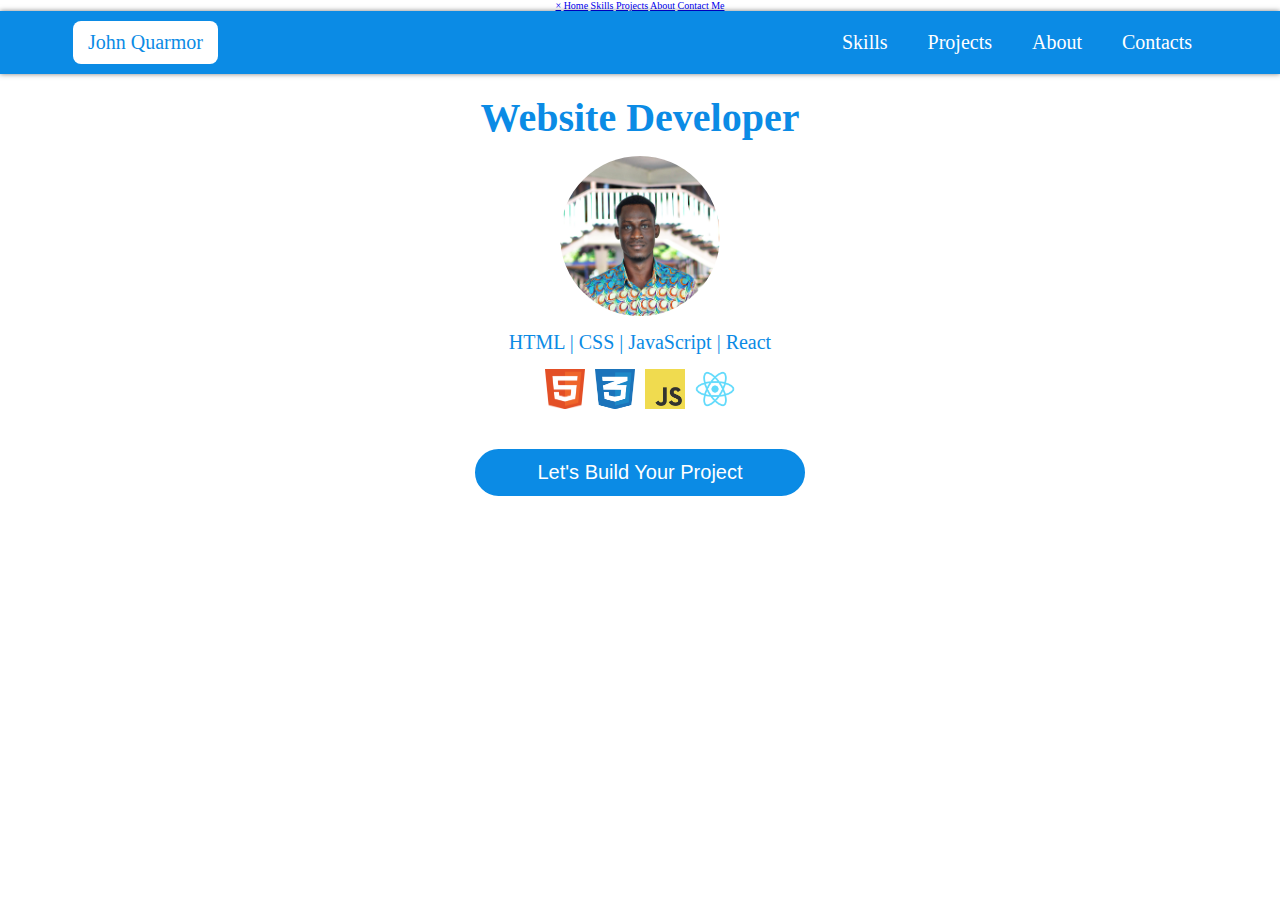
<file: index.html>
<!DOCTYPE html>
<html lang="en">
	<head>
		<meta charset="UTF-8" />
		<meta name="viewport" content="width=device-width, initial-scale=1.0" />
		<link rel="stylesheet" href="resources/css/main.css" />
		<script defer src="resources/js/scripts.js"></script>
		<title>John Q. | Website Developer</title>
	</head>

	<body>
		<div class="navbar-mobile">
			<div class="minscreen-logo">
				<p class="nav-text">John Q.</p>
			</div>

			<span class="side-menu-button">
				<a href="#" id="burger-btn">
					<!-- Replace this with an SVG image!!! -->
					<svg width="30" height="30">
						<path d="M0,5 30,5" stroke="#0b8be5" stroke-width="5" />
						<path d="M0,14 30,14" stroke="#0b8be5" stroke-width="5" />
						<path d="M0,23 30,23" stroke="#0b8be5" stroke-width="5" />
					</svg>
				</a>
			</span>
		</div>

		<div id="side-menu" class="side-menu">
			<a href="#" class="btn-close" id="close-btn">&times;</a>
			<a href="index.html">Home</a>
			<a href="pages/skills.html">Skills</a>
			<a href="pages/projects.html">Projects</a>
			<a href="pages/about.html">About</a>
			<a href="pages/contact.html">Contact Me</a>
		</div>

		<div class="navbar">
			<a href="index.html" class="nav-text">John Quarmor</a>

			<div class="nav-links">
				<a href="pages/skills.html">Skills</a>
				<a href="pages/projects.html">Projects</a>
				<a href="pages/about.html">About</a>
				<a href="pages/contact.html">Contacts</a>
			</div>
		</div>

		<div class="homepage-showcase">
			<h1 class="heading-text">Website Developer</h1>

			<img
				src="./resources/images/profile-image.png"
				class="profile-image"
				alt="Developer profile picture"
			/>

			<p class="language-texts">HTML | CSS | JavaScript | React</p>

			<div class="language-logo-group">
				<img class="language-logos" src="./resources/images/HTML5.png" alt="HTML5 logo image" />
				<img
					class="language-logos"
					src="./resources/images/CSS3-Logo.png"
					alt="CSS3 logo image"
				/>
				<img
					class="language-logos"
					src="./resources/images/JavaScript_Logo.png"
					alt="JavaScript logo image"
				/>
				<img
					class="language-logos"
					src="./resources/images/React_Logo.png"
					alt="React.js logo image"
				/>
			</div>

			<button class="call-to-action-button" id="call-to-action-button">
				Let's Build Your Project
			</button>
		</div>
	</body>
</html>
</file>
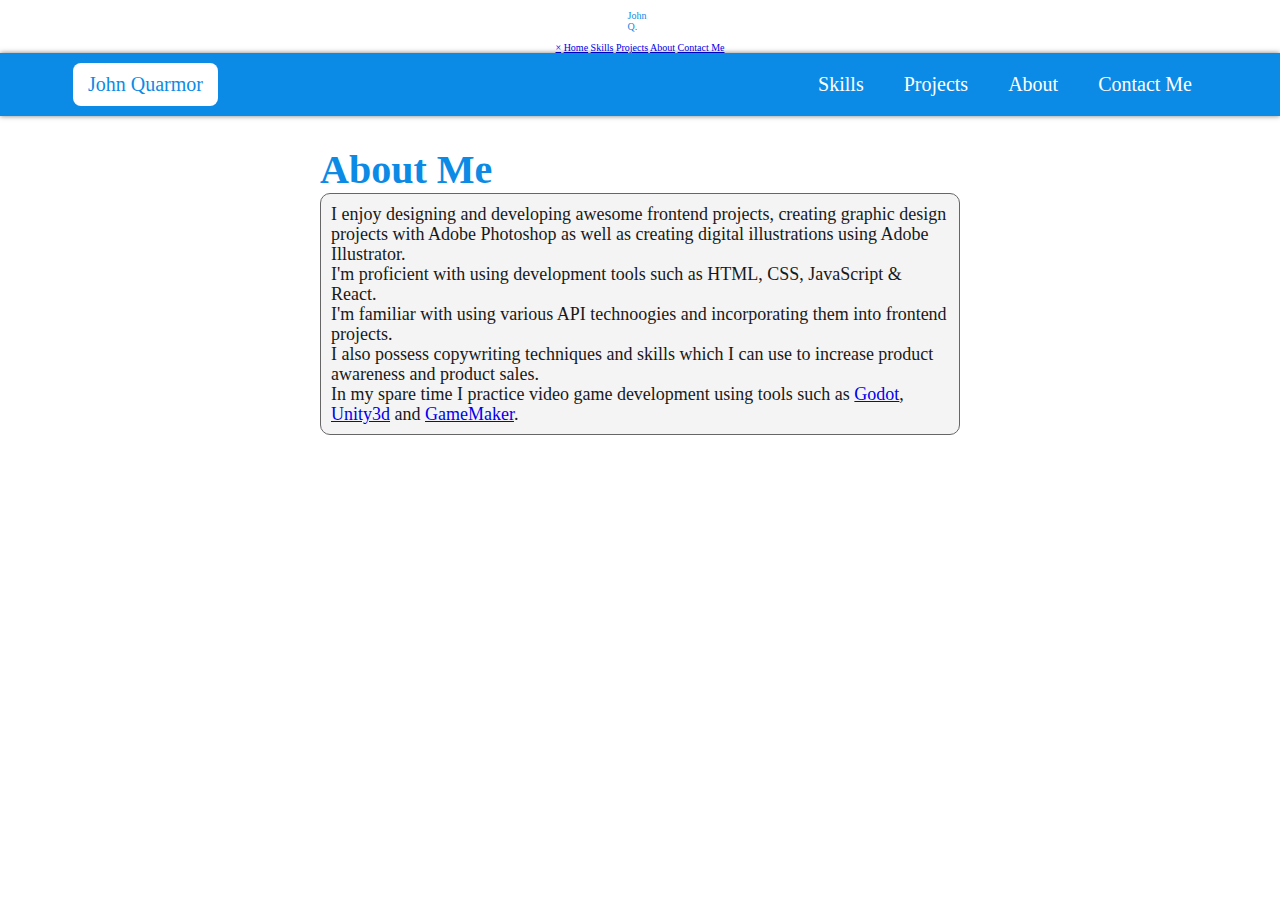
<file: pages/about.html>
<!DOCTYPE html>
<html lang="en">
	<head>
		<meta charset="UTF-8" />
		<meta name="viewport" content="width=device-width, initial-scale=1.0" />
		<link rel="stylesheet" href="../resources/css/main.css" />
		<script defer src="../resources/js/scripts.js"></script>
		<title>John Q. | About</title>
	</head>

	<body>
		<div class="minscreen-logo">
			<p class="nav-text">John Q.</p>
		</div>

		<span class="side-menu-button">
			<a href="#" id="burger-btn">
				<!-- Replace this with an SVG image!!! -->
				<svg width="30" height="30">
					<path d="M0,5 30,5" stroke="#0b8be5" stroke-width="5" />
					<path d="M0,14 30,14" stroke="#0b8be5" stroke-width="5" />
					<path d="M0,23 30,23" stroke="#0b8be5" stroke-width="5" />
				</svg>
			</a>
		</span>

		<div id="side-menu" class="side-menu">
			<a href="#" class="btn-close" id="close-btn">&times;</a>
			<a href="../index.html">Home</a>
			<a href="skills.html">Skills</a>
			<a href="projects.html">Projects</a>
			<a href="about.html">About</a>
			<a href="contact.html">Contact Me</a>
		</div>

		<div class="navbar">
			<a href="../index.html" class="nav-text">John Quarmor</a>
			<div class="nav-links">
				<!-- <a href="../index.html">Home</a> -->
				<a href="skills.html">Skills</a>
				<a href="projects.html">Projects</a>
				<a href="about.html">About</a>
				<a href="contact.html">Contact Me</a>
			</div>
		</div>

		<div class="page-showcase">
			<h1 class="heading-text">About Me</h1>
			<div class="about-section">
				<p class="about-text">
					I enjoy designing and developing awesome frontend projects, creating graphic design
					projects with Adobe Photoshop as well as creating digital illustrations using Adobe
					Illustrator.
				</p>

				<p class="about-text">
					I'm proficient with using development tools such as HTML, CSS, JavaScript & React.
				</p>

				<p class="about-text">
					I'm familiar with using various API technoogies and incorporating them into frontend
					projects.
				</p>

				<p class="about-text">
					I also possess copywriting techniques and skills which I can use to increase product
					awareness and product sales.
				</p>

				<p class="about-text">
					In my spare time I practice video game development using tools such as
					<a href="#">Godot</a>, <a href="#">Unity3d</a> and <a href="#">GameMaker</a>.
				</p>
			</div>
		</div>
	</body>
</html>
</file>
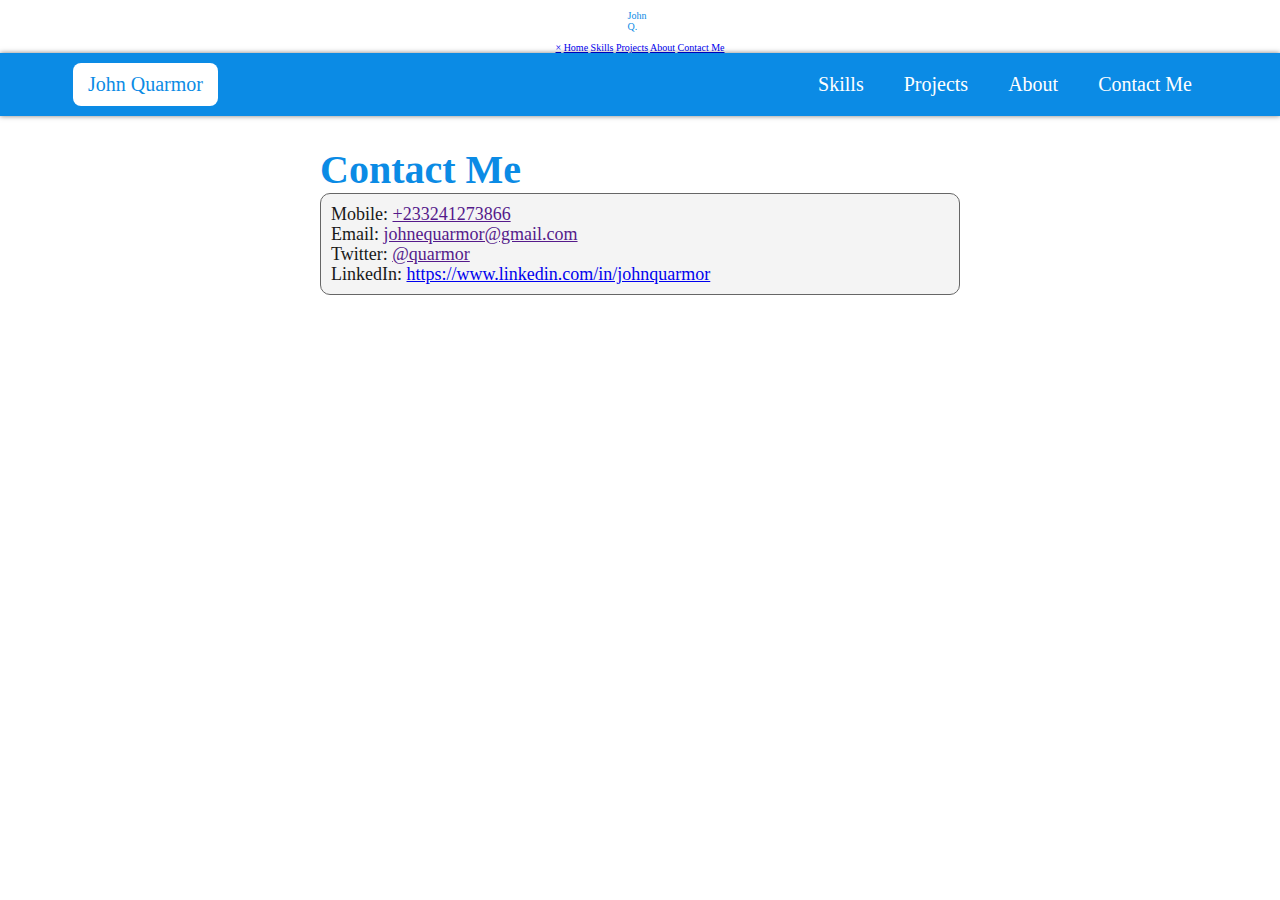
<file: pages/contact.html>
<!DOCTYPE html>
<html lang="en">
	<head>
		<meta charset="UTF-8" />
		<meta name="viewport" content="width=device-width, initial-scale=1.0" />
		<link rel="stylesheet" href="../resources/css/main.css" />
		<script defer src="../resources/js/scripts.js"></script>
		<title>John Q. | Contacts</title>
	</head>

	<body>
		<div class="minscreen-logo">
			<p class="nav-text">John Q.</p>
		</div>

		<span class="side-menu-button">
			<a href="#" id="burger-btn">
				<!-- Replace this with an SVG image!!! -->
				<svg width="30" height="30">
					<path d="M0,5 30,5" stroke="#0b8be5" stroke-width="5" />
					<path d="M0,14 30,14" stroke="#0b8be5" stroke-width="5" />
					<path d="M0,23 30,23" stroke="#0b8be5" stroke-width="5" />
				</svg>
			</a>
		</span>

		<div id="side-menu" class="side-menu">
			<a href="#" class="btn-close" id="close-btn">&times;</a>
			<a href="../index.html">Home</a>
			<a href="skills.html">Skills</a>
			<a href="projects.html">Projects</a>
			<a href="about.html">About</a>
			<a href="contact.html">Contact Me</a>
		</div>

		<div class="navbar">
			<a href="../index.html" class="nav-text">John Quarmor</a>
			<div class="nav-links">
				<!-- <a href="../index.html">Home</a> -->
				<a href="skills.html">Skills</a>
				<a href="projects.html">Projects</a>
				<a href="about.html">About</a>
				<a href="contact.html">Contact Me</a>
			</div>
		</div>

		<div class="page-showcase">
			<h1 class="heading-text">Contact Me</h1>
			<div class="contact-section">
				<ul>
					<li class="contact-text">Mobile: <a href="">+233241273866</a></li>
					<li class="contact-text">Email: <a href="">johnequarmor@gmail.com</a></li>
					<li class="contact-text">Twitter: <a href="">@quarmor</a></li>
					<li class="contact-text">
						LinkedIn:
						<a href="https://www.linkedin.com/in/johnquarmor"
							>https://www.linkedin.com/in/johnquarmor</a
						>
					</li>
				</ul>
			</div>
		</div>
	</body>
</html>
</file>
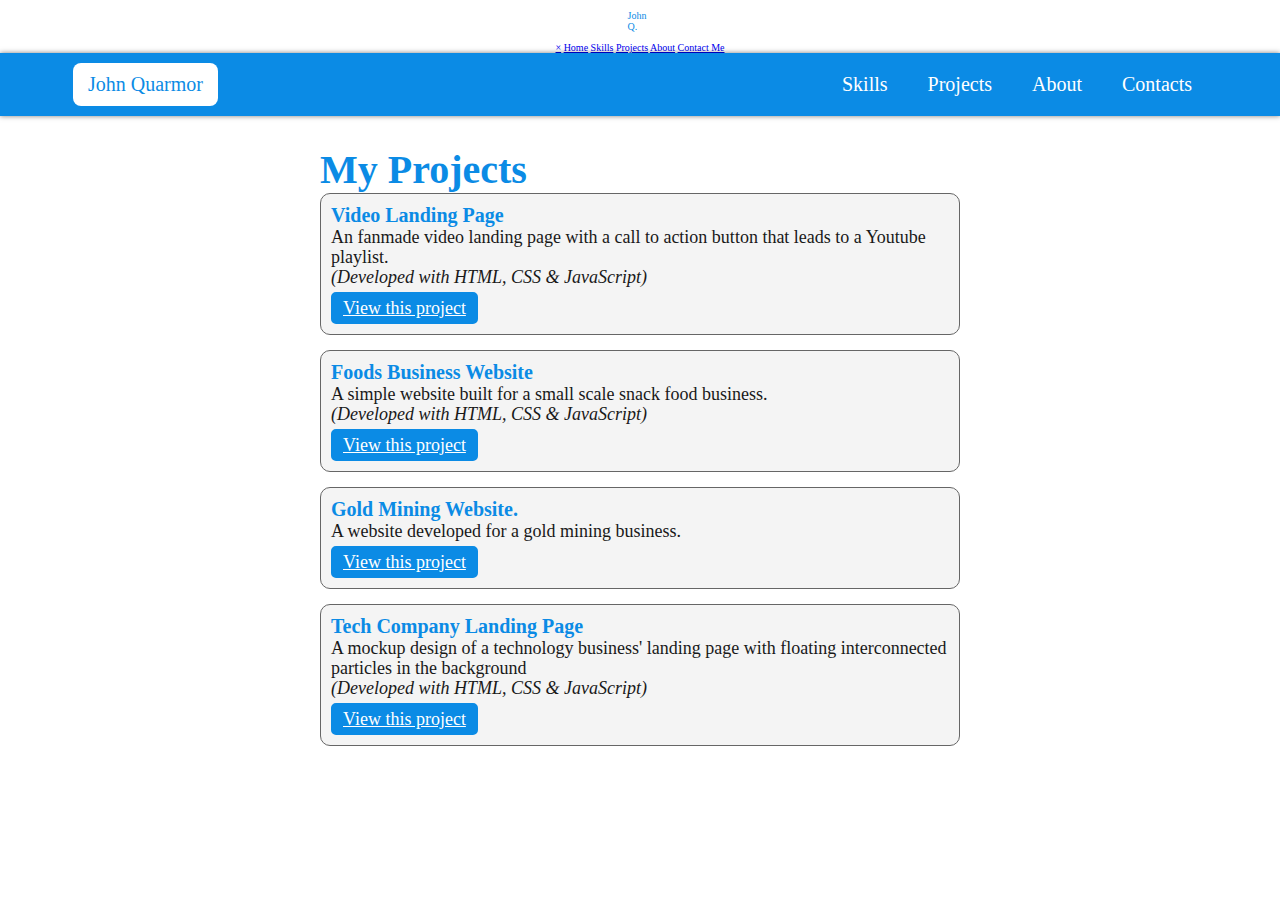
<file: pages/projects.html>
<!DOCTYPE html>
<html lang="en">

	<head>
		<meta charset="UTF-8" />
		<meta name="viewport" content="width=device-width, initial-scale=1.0" />
		<link rel="stylesheet" href="../resources/css/main.css" />
		<script defer src="../resources/js/scripts.js"></script>
		<title>John Q. | Projects</title>
	</head>

	<body>

		<div class="minscreen-logo">
			<p class="nav-text">John Q.</p>
		</div>

		<span class="side-menu-button">
			<a href="#" id="burger-btn">
				<!-- Replace this with an SVG image!!! -->
				<svg width="30" height="30">
					<path d="M0,5 30,5" stroke="#0b8be5" stroke-width="5" />
					<path d="M0,14 30,14" stroke="#0b8be5" stroke-width="5" />
					<path d="M0,23 30,23" stroke="#0b8be5" stroke-width="5" />
				</svg>
			</a>
		</span>

		<div id="side-menu" class="side-menu">
			<a href="#" class="btn-close" id="close-btn">&times;</a>
			<a href="../index.html">Home</a>
			<a href="skills.html">Skills</a>
			<a href="projects.html">Projects</a>
			<a href="about.html">About</a>
			<a href="contact.html">Contact Me</a>
		</div>

		<div class="navbar">
				<a href="../index.html" class="nav-text">John Quarmor</a>
			<div class="nav-links">
				<!-- <a href="../index.html">Home</a> -->
				<a href="skills.html">Skills</a>
				<a href="projects.html">Projects</a>
				<a href="about.html">About</a>
				<a href="contact.html">Contacts</a>
			</div>
		</div>


		<div class="page-showcase">
			<h1 class="heading-text">My Projects</h1>

			<div class="project-section">
				<h3 class="project-heading">Video Landing Page</h3>
				<p class="project-text">An fanmade video landing page with a call to action button that leads to a Youtube
					playlist.<br>
					<span><i>(Developed with HTML, CSS & JavaScript)</i></span><br>
					<a href="https://video-landing-page-umber.vercel.app/" target="_blank">View this project</a>
				</p>
			</div>

			<div class="project-section">
				<h3 class="project-heading">Foods Business Website</h3>
				<p class="project-text">A simple website built for a small scale snack food business.<br>
					<span><i>(Developed with HTML, CSS & JavaScript)</i></span><br>
					<a href="https://snack-food-website.vercel.app/" target="_blank">View this project</a>
				</p>
			</div>

			<div class="project-section">
				<h3 class="project-heading">Gold Mining Website.</h3>
				<p class="project-text">A website developed for a gold mining business.</i></span><br>
					<a href="https://minerals-mining-website.vercel.app" target="_blank">View this project</a></p>
				</p>
			</div>

			<div class="project-section">
				<h3 class="project-heading">Tech Company Landing Page</h3>
				<p class="project-text">A mockup design of a technology business' landing page with floating interconnected particles in the background<br>
					<span><i>(Developed with HTML, CSS & JavaScript)</i></span><br>
					<a href="https://tech-company-landing-page.vercel.app/" target="_blank">View this project</a>
				</p>
			</div>

			<!-- <div class="project-section">
				<h3 class="project-heading">Weather Application</h3>
				<p class="project-text">A weather application running on the React framework.<br>
					<span><i>(Developed with React.js)</i></span><br>
					<a href="https://weather-application-react-faea.hostman.site" target="_blank">View this project</a>
				</p>
				</p>
			</div> -->

			<!-- <div class="project-section">
				<h3 class="project-heading">Dynamic Landing Browser Homepage</h3>
				<p class="project-text">Lorem ipsum dolor sit amet consectetur adipisicing elit. Vel, animi impedit inventore asperiores officiis ab.<br>
					<span><i>(Developed with React.js)</i></span><br>
					<a href="#" target="_blank">View this project</a></p>
				</p>
			</div> -->

			<!-- <div class="project-section">
				<h3 class="project-heading">Cinema Wishlist Appllication</h3>
				<p class="project-text">A web application that provides information about the
					latest upcoming movies as well as past movies and enables the user to add
					them to a personal list to be checked out later.</i></span><br>
					<a href="#" target="_blank">View this project</a></p>
				</p>
			</div> -->

			<!-- <div class="project-section">
				<h3 class="project-heading">Series List tracker</h3>
				<p class="project-text">Lorem ipsum dolor sit amet consectetur, adipisicing elit. Maxime excepturi esse nostrum,
					dolores deserunt labore quos exercitationem distinctio accusamus nobis quibusdam quod repellendus animi optio
					id consequuntur? Eum, eveniet aspernatur?</i></span><br>
					<a href="#" target="_blank">View this project</a></p>
					</p>
			</div> -->

			<!-- <div class="project-section">
				<h3 class="project-heading">Hotel Showcase Website</h3>
				<p class="project-text">A website that showcases information and details of a hotel<br>
					<span><i>(Developed with HTML, CSS & JavaScript)</i></span><br>
					<a href="" target="_blank">View this project</a></p>
					<a href="#" style="
			background-color:red; border:red;">Under Construction</a></p>
			</div> -->

			<!-- <div class="project-section">
				<h3 class="project-heading">School Database Management System</h3>
				<p class="project-text">A web application that manages student and staff information on a
					database.</i></span><br>
					<a href="#" target="_blank">View this project</a></p>
				</p>
			</div> -->

		</div>
	</body>

</html>
</file>
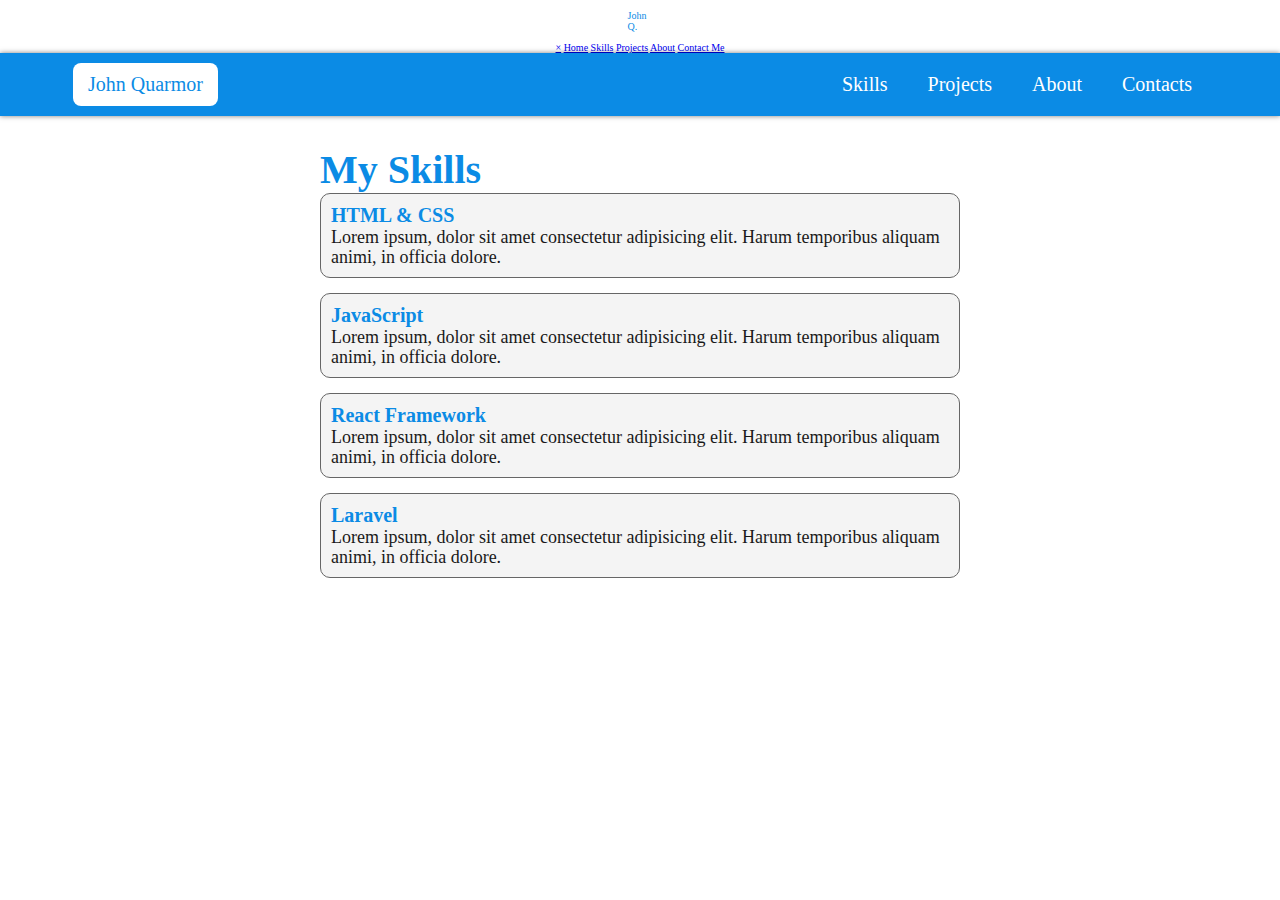
<file: pages/skills.html>
<!DOCTYPE html>
<html lang="en">

	<head>
		<meta charset="UTF-8" />
		<meta name="viewport" content="width=device-width, initial-scale=1.0" />
		<link rel="stylesheet" href="../resources/css/main.css" />
		<script defer src="../resources/js/scripts.js"></script>
		<title>John Q. | Skills</title>
	</head>

	<body>

		<div class="minscreen-logo">
			<p class="nav-text">John Q.</p>
		</div>

		<span class="side-menu-button">
			<a href="#" id="burger-btn">
				<!-- Replace this with an SVG image!!! -->
				<svg width="30" height="30">
					<path d="M0,5 30,5" stroke="#0b8be5" stroke-width="5" />
					<path d="M0,14 30,14" stroke="#0b8be5" stroke-width="5" />
					<path d="M0,23 30,23" stroke="#0b8be5" stroke-width="5" />
				</svg>
			</a>
		</span>

		<div id="side-menu" class="side-menu">
			<a href="#" class="btn-close" id="close-btn">&times;</a>
			<a href="../index.html">Home</a>
			<a href="skills.html">Skills</a>
			<a href="projects.html">Projects</a>
			<a href="about.html">About</a>
			<a href="contact.html">Contact Me</a>
		</div>

		<div class="navbar">
				<a href="../index.html" class="nav-text">John Quarmor</a>
			<div class="nav-links">
				<!-- <a href="../index.html">Home</a> -->
				<a href="skills.html">Skills</a>
				<a href="projects.html">Projects</>
					<a href="about.html">About</a>
					<a href="contact.html">Contacts</a>
			</div>
		</div>


		<div class="page-showcase">
			<h1 class="heading-text">My Skills</h1>

			<div class="skills-section">
				<h3 class="skills-heading">HTML & CSS</h3>
				<p class="skills-text">Lorem ipsum, dolor sit amet consectetur adipisicing elit.
					Harum temporibus aliquam animi, in officia dolore.</i></span><br>
			</div>

			<div class="skills-section">
				<h3 class="skills-heading">JavaScript</h3>
				<p class="skills-text">Lorem ipsum, dolor sit amet consectetur adipisicing elit.
					Harum temporibus aliquam animi, in officia dolore.</i></span><br>
			</div>

			<div class="skills-section">
				<h3 class="skills-heading">React Framework</h3>
				<p class="skills-text">Lorem ipsum, dolor sit amet consectetur adipisicing elit.
					Harum temporibus aliquam animi, in officia dolore.</i></span><br>
			</div>

			<div class="skills-section">
				<h3 class="skills-heading">Laravel</h3>
				<p class="skills-text">Lorem ipsum, dolor sit amet consectetur adipisicing elit.
					Harum temporibus aliquam animi, in officia dolore.</i></span><br>
			</div>
		</div>

	</body>

</html>
</file>
<file: resources/css/main.css>
* {
	padding: 0;
	margin: 0;
	box-sizing: border-box;
	list-style: none;
}
:root {
	font-size: 10px;
	font-family: Tahoma;
	--white: #fff;
	--grey-color: #f4f4f4;
	--soft-dark: #4d4848;
	--highlight-blue: #0b8be5;
	--nav-font-size: 20px;
}
body {
	height: 100vh;
	display: flex;
	flex-direction: column;
	align-items: center;
}
/* Navbar styles: */
.navbar {
	width: 100%;
	display: flex;
	justify-content: space-between;
	align-content: center;
	font-size: var(--nav-font-size);
	padding: 1rem;
	margin: 0 0 2rem 0;
	background: var(--highlight-blue);
	box-shadow: 0 0px 5px rgba(0, 0, 0, 0.5);
	z-index: 5;
}
.logo-image {
	width: var(--nav-font-size);
}
.nav-text {
	color: var(--highlight-blue);
	text-decoration: none;
	padding: 10px 15px;
	margin: 0 0 0 5%;
	background-color: var(--white);
	border-radius: 8px;
}
.nav-links {
	display: flex;
	gap: 10px;
	margin: 0 5% 0 0;
}
.nav-links a {
	color: var(--white);
	text-decoration: none;
	padding: 10px 15px;
	border-radius: 10px 5px;
}
.nav-links a:hover {
	color: var(--highlight-blue);
	background-color: var(--white);
	transition: 0.4s;
}
/* Main showcase styles: */
.homepage-showcase {
	display: flex;
	flex-direction: column;
	align-items: center;
	gap: 15px;
	font-size: 2rem;
	text-align: center;
	width: fit-content;
	animation: float 3s ease-in-out infinite;
}
/* Added animation */
@keyframes float {
	0%,
	100% {
		transform: translateY(0);
	}

	50% {
		transform: translateY(-3px);
		/* Increase translateY() value to increase movement distance */
		/* Decrease translateY() value to decrease movement distance */
	}
}
.heading-text {
	color: var(--highlight-blue);
	cursor: default;
}
.profile-image {
	width: 16rem;
	height: 16rem;
	border-radius: 100%;
}
.language-texts {
	color: var(--highlight-blue);
	font-weight: 500;
	cursor: default;
}
.language-logo-group {
	display: flex;
	width: fit-content;
	gap: 10px;
}
.language-logos {
	height: 4rem;
	width: 4rem;
}
.call-to-action-button {
	color: var(--white);
	font-size: 2rem;
	padding: 10px 60px;
	width: fit-content;
	margin: 25px auto 0;
	background-color: var(--highlight-blue);
	border: 2px solid var(--highlight-blue);
	border-radius: 30px;
	cursor: pointer;
}
.call-to-action-button:hover {
	color: var(--highlight-blue);
	background: rgba(255, 255, 255, 0);
	border: 2px solid var(--highlight-blue);
	box-shadow: 0 0 8px var(--highlight-blue);
	transition: 0.75s;
}
.call-to-action:focus {
	outline: none;
}
/* Individual pages' "showcase" styles: */
.page-showcase {
	font-size: 2rem;
	padding: 10px;
}
/* Individual pages' "section" styles: */
.skills-section,
.project-section,
.about-section,
.contact-section {
	width: 50vw;
	padding: 10px;
	margin: 0 auto 15px;
	background-color: #f4f4f4;
	border: 1px solid #666;
	border-radius: 10px;
}
/* Projects & Skills pages' "heading" styles: */
.project-heading,
.skills-heading {
	color: var(--highlight-blue);
	font-size: 2rem;
}
/* Individual pages' "text content" styles: */
.skills-text,
.project-text,
.about-text,
.contact-text {
	color: rgb(25, 25, 25);
	font-size: 1.8rem;
	line-height: 2rem;
}
/* Projects page 'links" styles: */
.project-text a {
	display: block;
	color: white;
	width: fit-content;
	padding: 4px 10px;
	margin: 5px 0 0 0;
	background-color: var(--highlight-blue);
	border: 2px solid var(--highlight-blue);
	border-radius: 5px;
	transition: 0.75s;
}
.project-text a:hover {
	color: var(--highlight-blue);
	background-color: white;
}
/* logo tab (only visible on mobile screens) styles: */
.navbar-mobile {
	display: none;
}
/* Side menu open button styles:*/
.side-menu-button {
	display: none;
}
/*---------------------------- Mobile Phone Screen Styles: */
@media (max-width: 568px) {
	.navbar {
		display: none;
	}
	.navbar-mobile {
		display: flex;
		align-items: center;
		justify-content: space-between;
		width: 90%;
		margin: 10px 0 4rem 0;
	}
	.minscreen-logo {
		font-size: 1.5rem;
		font-weight: 600;
		width: fit-content;
		background-color: var(--highlight-blue);
		border-radius: 10px 2px;
	}

	.nav-text {
		color: var(--white);
		background-color: var(--highlight-blue);
		margin: 0 0 0 0;
	}
	.side-menu-button {
		display: block;
	}
	/* Side menu styles: */
	.side-menu {
		position: fixed;
		top: 0;
		right: 0;
		height: 100%;
		width: 0;
		padding-top: 20px;
		background-color: #111;
		opacity: 0.9;
		overflow-x: hidden;
		transition: 0.5s;
		z-index: 10;
	}
	/* Side menu "link" styles; */
	.side-menu a {
		color: #ccc;
		font-size: 2.5rem;
		text-align: center;
		text-decoration: none;
		padding: 15px 10px;
		display: block;
		transition: 0.2s;
	}
	/* Side menu "close button" styles: */
	.side-menu .btn-close {
		position: absolute;
		top: -1.9rem;
		right: 0rem;
		font-size: 4rem;
	}

	/* Homepage mobile styles: */
	.homepage-showcase {
		display: flex;
		flex-direction: column;
		align-content: center;
		/* justify-content: center; */
	}
	.skills-section,
	.project-section,
	.about-section,
	.contact-section {
		width: 90%;
		padding: 10px;
		margin: 0 auto 15px;
		background-color: #f4f4f4;
		border: 1px solid #666;
		border-radius: 10px;
	}
	.heading-text {
		font-size: 3rem;
		line-height: 3rem;
		margin-bottom: 2rem;
	}
	.profile-image {
		width: 15rem;
		height: 15rem;
		align-self: center;
	}
	.language-texts {
		font-size: 1.5rem;
	}
	.language-logos {
		margin: 0 10px;
		width: 4.5rem;
	}
	.call-to-action {
		font-size: 1.5rem;
		padding: 10px 35px;
	}
}
</file>
